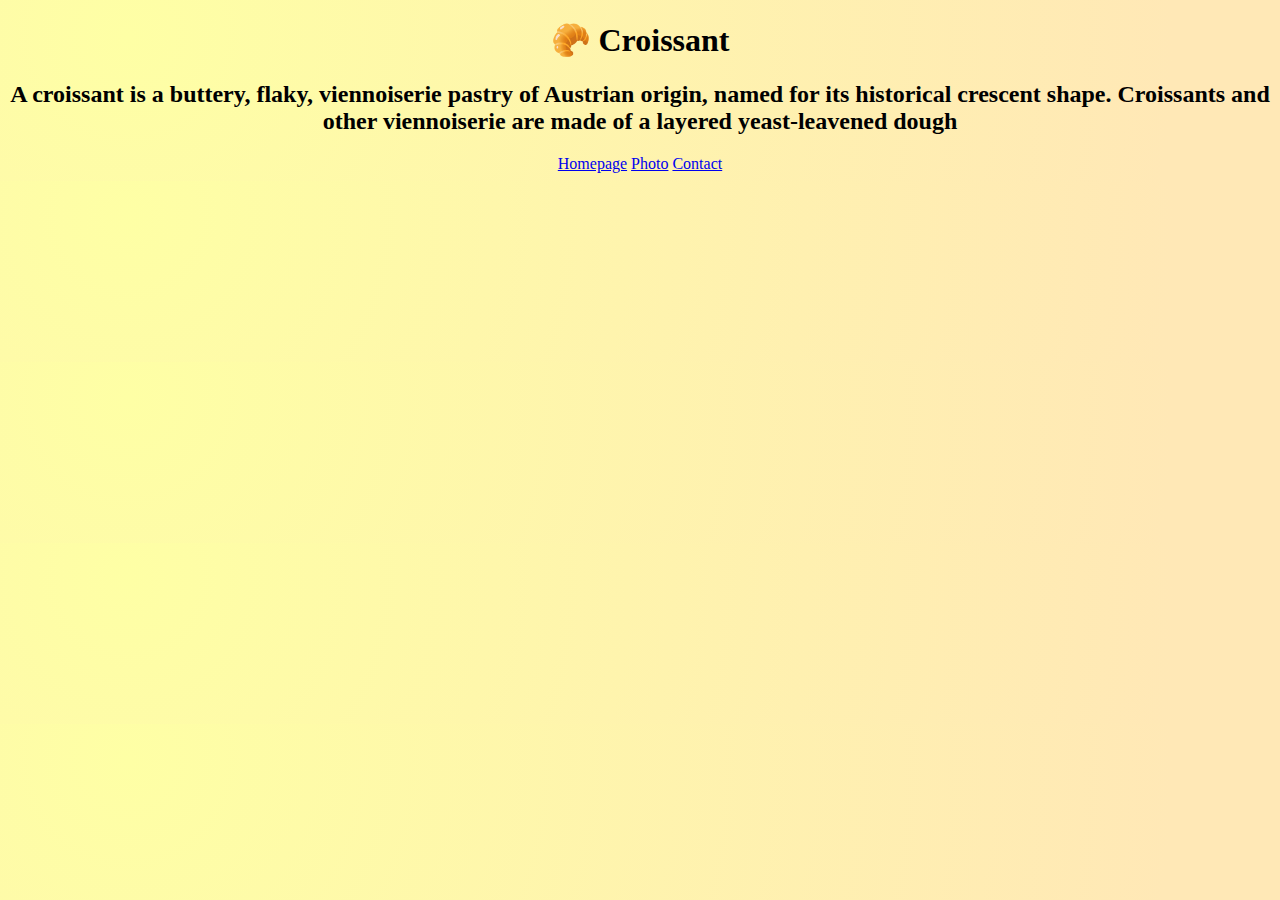
<file: index.html>
<!DOCTYPE html>
<html lang="en">
  <head>
    <meta charset="UTF-8" />
    <meta http-equiv="X-UA-Compatible" content="IE=edge" />
    <meta name="viewport" content="width=device-width, initial-scale=1.0" />
    <link rel="stylesheet" href="/src/style.css" />
    <title>Croissant</title>
  </head>
  <body>
    <h1>🥐 Croissant</h1>
    <h2>
      A croissant is a buttery, flaky, viennoiserie pastry of Austrian origin,
      named for its historical crescent shape. Croissants and other viennoiserie
      are made of a layered yeast-leavened dough
    </h2>
    <div class="navigation-links">
      <a href="/">Homepage</a>
      <a href="/photo.html">Photo</a>
      <a href="/contact.html">Contact</a>
    </div>
  </body>
</html>
</file>
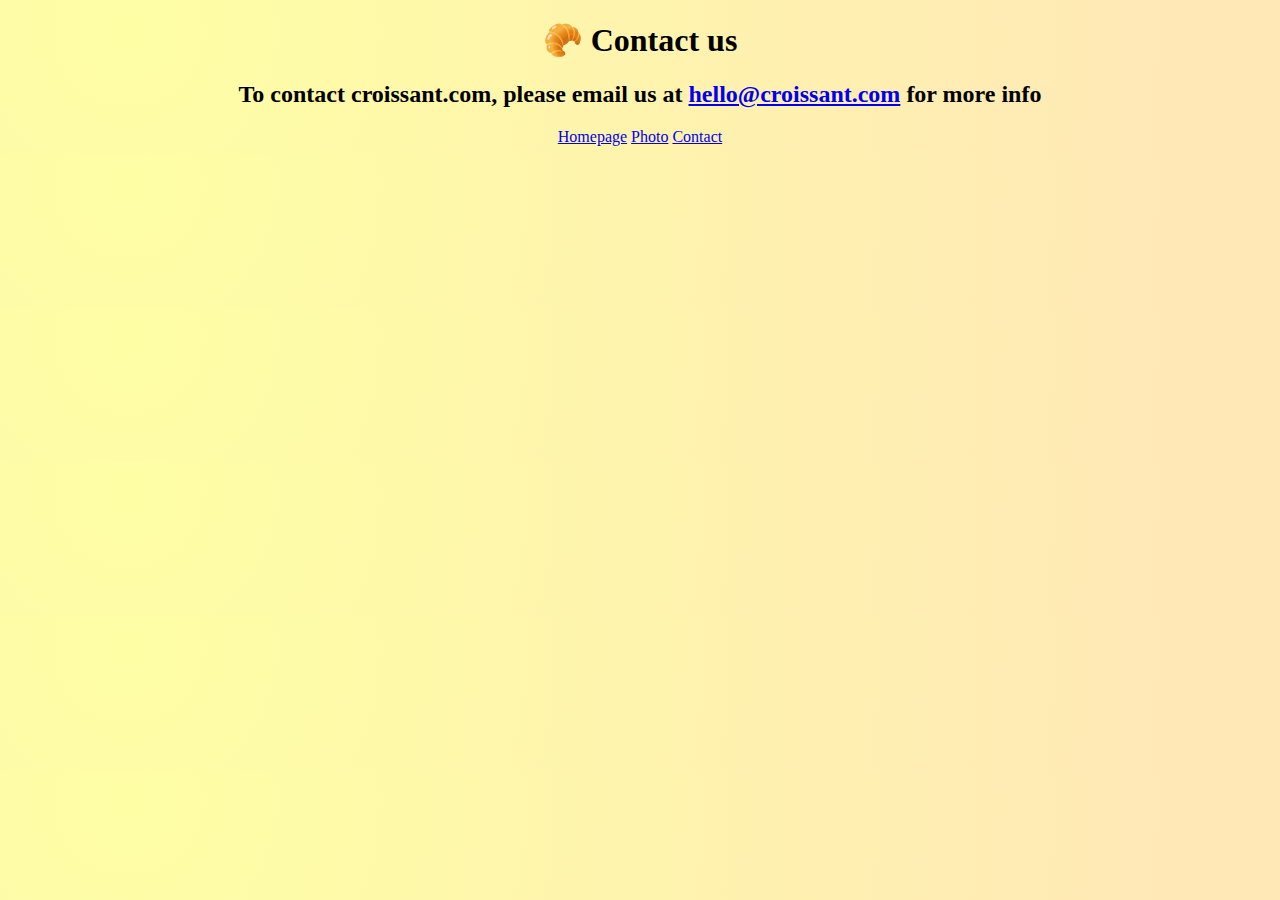
<file: contact.html>
<!DOCTYPE html>
<html lang="en">
  <head>
    <meta charset="UTF-8" />
    <meta http-equiv="X-UA-Compatible" content="IE=edge" />
    <meta name="viewport" content="width=device-width, initial-scale=1.0" />
    <link rel="stylesheet" href="/src/style.css" />
    <title>Contact Us</title>
  </head>
  <body>
    <h1>🥐 Contact us</h1>
    <h2>
      To contact croissant.com, please email us at
      <a href="mailto:hello@croissant.com">hello@croissant.com</a> for more info
    </h2>
    <div class="navigation-links">
      <a href="/">Homepage</a>
      <a href="/photo.html">Photo</a>
      <a href="/contact.html">Contact</a>
    </div>
  </body>
</html>
</file>
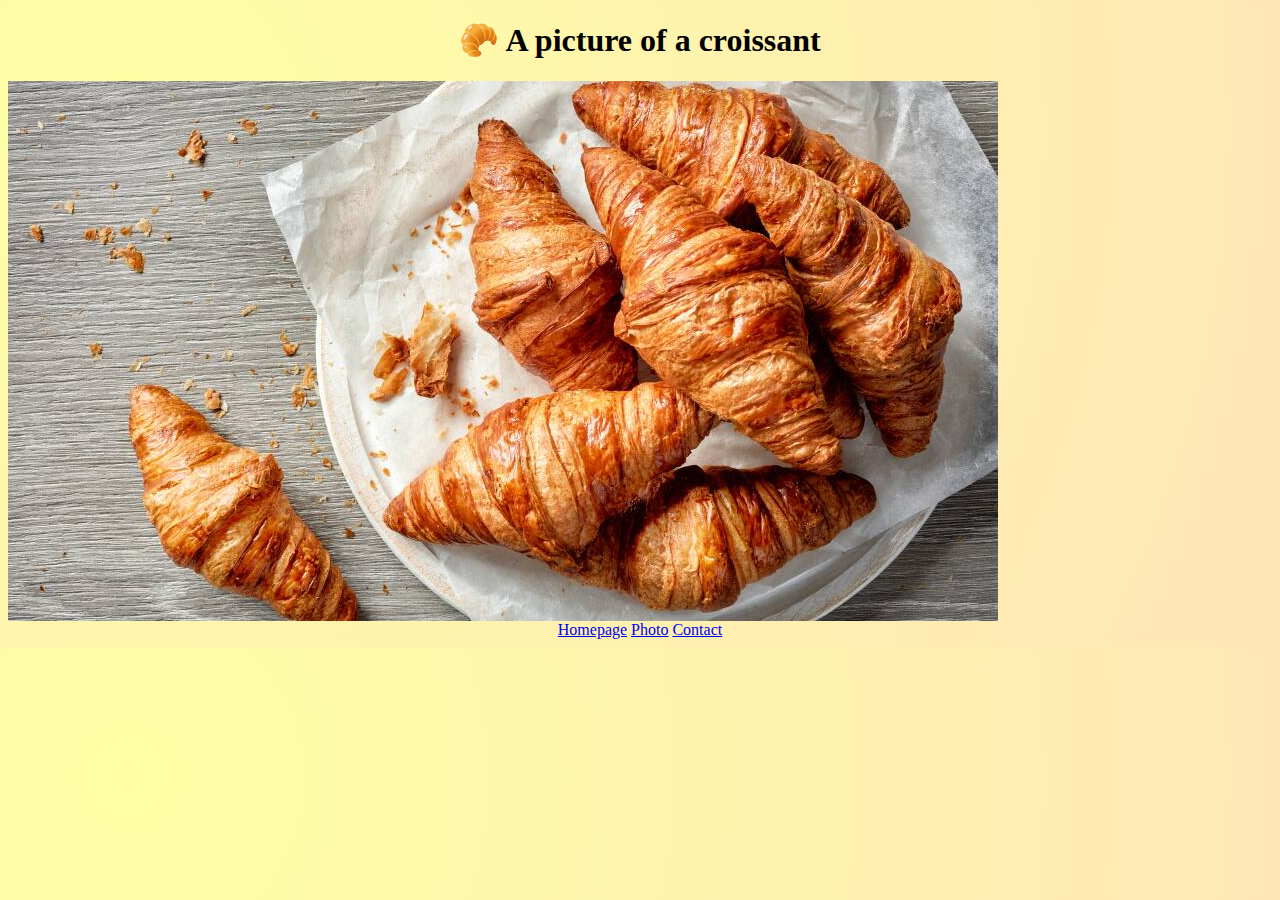
<file: photo.html>
<!DOCTYPE html>
<html lang="en">
  <head>
    <meta charset="UTF-8" />
    <meta http-equiv="X-UA-Compatible" content="IE=edge" />
    <meta name="viewport" content="width=device-width, initial-scale=1.0" />
    <link rel="stylesheet" href="/src/style.css" />
    <title>Photo of a croissant</title>
  </head>
  <body>
    <h1>🥐 A picture of a croissant</h1>
    <img src="/images/Croissant.png" alt="" />
    <div class="navigation-links">
      <a href="/">Homepage</a>
      <a href="/photo.html">Photo</a>
      <a href="/contact.html">Contact</a>
    </div>
  </body>
</html>
</file>
<file: src/style.css>
body {
  background: radial-gradient(
    circle at 10% 20%,
    rgb(254, 255, 165) 0%,
    rgb(255, 232, 182) 90%
  );
}

h1,
h2 {
  text-align: center;
}

img {
  display: block;
  text-align: center;
  max-width: 100%;
}

.navigation-links {
  text-align: center;
}
</file>
